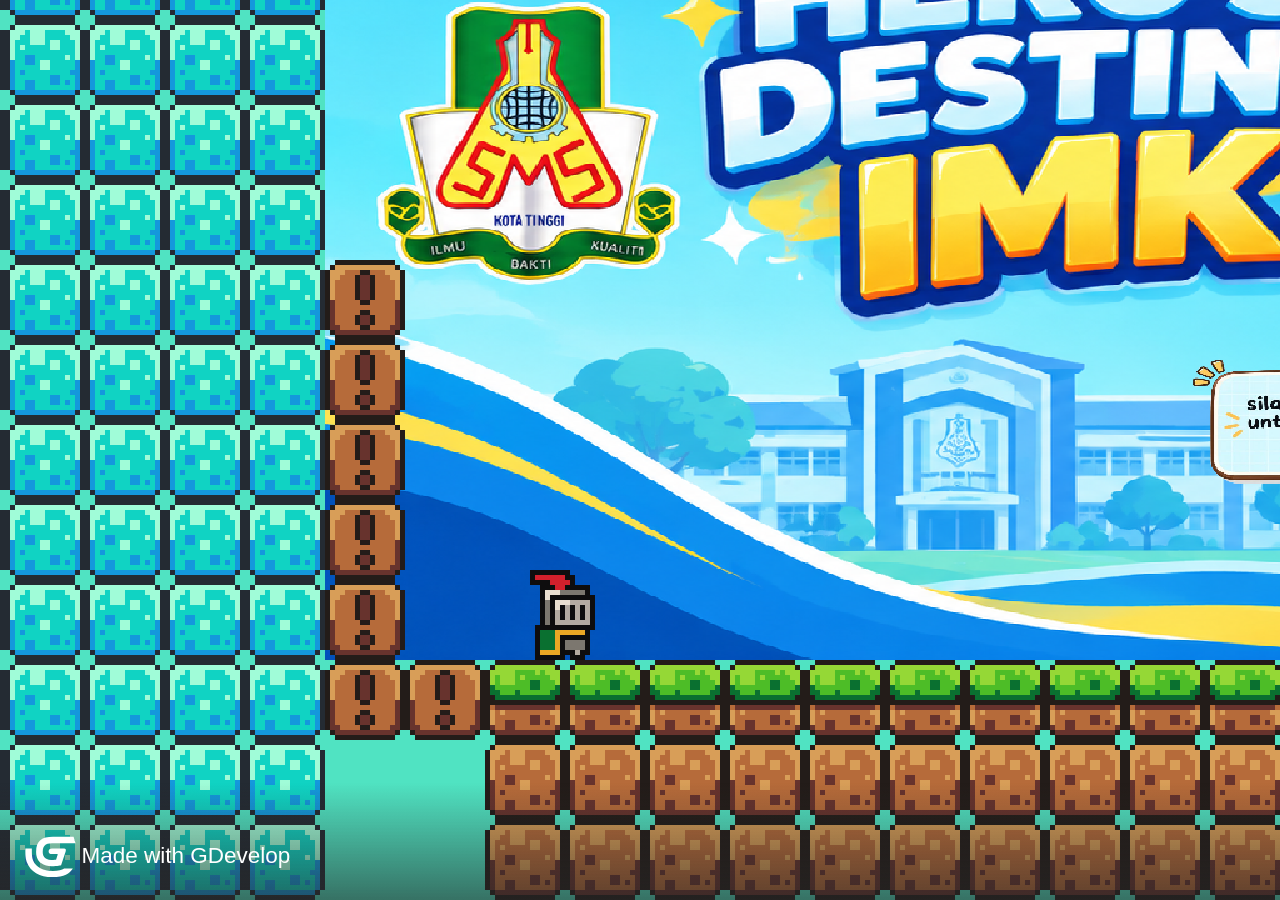
<file: assets/game/index.html>
<!DOCTYPE html>
<html>
<head>
    <meta charset="UTF-8"/>
    <link rel="manifest" href="manifest.webmanifest">

    <meta name="apple-mobile-web-app-capable" content="yes">
    <meta name="apple-mobile-web-app-status-bar-style" content="black-translucent">

    <meta name="theme-color" content="#000000" />
    <meta name="viewport" content="width=device-width, initial-scale=1.0, maximum-scale=1.0, user-scalable=no" />

	<style>
		body {
			margin: 0;
			padding: 0;
			background-color: #000000;
            overflow: hidden;
		}
        #canvasArea {
            margin-left: auto;
            margin-right: auto;
            overflow: hidden;
        }

        
	</style>
    <!-- Libs and GDJS core files : -->
		<script src="libs/jshashtable.js" crossorigin="anonymous"></script>
	<script src="logger.js" crossorigin="anonymous"></script>
	<script src="gd.js" crossorigin="anonymous"></script>
	<script src="libs/rbush.js" crossorigin="anonymous"></script>
	<script src="AsyncTasksManager.js" crossorigin="anonymous"></script>
	<script src="inputmanager.js" crossorigin="anonymous"></script>
	<script src="jsonmanager.js" crossorigin="anonymous"></script>
	<script src="Model3DManager.js" crossorigin="anonymous"></script>
	<script src="ResourceLoader.js" crossorigin="anonymous"></script>
	<script src="ResourceCache.js" crossorigin="anonymous"></script>
	<script src="timemanager.js" crossorigin="anonymous"></script>
	<script src="polygon.js" crossorigin="anonymous"></script>
	<script src="runtimeobject.js" crossorigin="anonymous"></script>
	<script src="profiler.js" crossorigin="anonymous"></script>
	<script src="RuntimeInstanceContainer.js" crossorigin="anonymous"></script>
	<script src="runtimescene.js" crossorigin="anonymous"></script>
	<script src="scenestack.js" crossorigin="anonymous"></script>
	<script src="force.js" crossorigin="anonymous"></script>
	<script src="RuntimeLayer.js" crossorigin="anonymous"></script>
	<script src="layer.js" crossorigin="anonymous"></script>
	<script src="RuntimeCustomObjectLayer.js" crossorigin="anonymous"></script>
	<script src="timer.js" crossorigin="anonymous"></script>
	<script src="runtimewatermark.js" crossorigin="anonymous"></script>
	<script src="runtimegame.js" crossorigin="anonymous"></script>
	<script src="variable.js" crossorigin="anonymous"></script>
	<script src="variablescontainer.js" crossorigin="anonymous"></script>
	<script src="oncetriggers.js" crossorigin="anonymous"></script>
	<script src="runtimebehavior.js" crossorigin="anonymous"></script>
	<script src="SpriteAnimator.js" crossorigin="anonymous"></script>
	<script src="spriteruntimeobject.js" crossorigin="anonymous"></script>
	<script src="affinetransformation.js" crossorigin="anonymous"></script>
	<script src="CustomRuntimeObjectInstanceContainer.js" crossorigin="anonymous"></script>
	<script src="CustomRuntimeObject.js" crossorigin="anonymous"></script>
	<script src="CustomRuntimeObject2D.js" crossorigin="anonymous"></script>
	<script src="indexeddb.js" crossorigin="anonymous"></script>
	<script src="events-tools/commontools.js" crossorigin="anonymous"></script>
	<script src="events-tools/variabletools.js" crossorigin="anonymous"></script>
	<script src="events-tools/runtimescenetools.js" crossorigin="anonymous"></script>
	<script src="events-tools/inputtools.js" crossorigin="anonymous"></script>
	<script src="events-tools/objecttools.js" crossorigin="anonymous"></script>
	<script src="events-tools/cameratools.js" crossorigin="anonymous"></script>
	<script src="events-tools/soundtools.js" crossorigin="anonymous"></script>
	<script src="events-tools/storagetools.js" crossorigin="anonymous"></script>
	<script src="events-tools/stringtools.js" crossorigin="anonymous"></script>
	<script src="events-tools/windowtools.js" crossorigin="anonymous"></script>
	<script src="events-tools/networktools.js" crossorigin="anonymous"></script>
	<script src="splash/gd-logo-light.js" crossorigin="anonymous"></script>
	<script src="pixi-renderers/pixi.js" crossorigin="anonymous"></script>
	<script src="pixi-renderers/pixi-filters-tools.js" crossorigin="anonymous"></script>
	<script src="pixi-renderers/runtimegame-pixi-renderer.js" crossorigin="anonymous"></script>
	<script src="pixi-renderers/runtimescene-pixi-renderer.js" crossorigin="anonymous"></script>
	<script src="pixi-renderers/layer-pixi-renderer.js" crossorigin="anonymous"></script>
	<script src="pixi-renderers/pixi-image-manager.js" crossorigin="anonymous"></script>
	<script src="pixi-renderers/pixi-bitmapfont-manager.js" crossorigin="anonymous"></script>
	<script src="pixi-renderers/spriteruntimeobject-pixi-renderer.js" crossorigin="anonymous"></script>
	<script src="pixi-renderers/CustomRuntimeObject2DPixiRenderer.js" crossorigin="anonymous"></script>
	<script src="pixi-renderers/DebuggerPixiRenderer.js" crossorigin="anonymous"></script>
	<script src="pixi-renderers/loadingscreen-pixi-renderer.js" crossorigin="anonymous"></script>
	<script src="pixi-renderers/pixi-effects-manager.js" crossorigin="anonymous"></script>
	<script src="howler-sound-manager/howler.min.js" crossorigin="anonymous"></script>
	<script src="howler-sound-manager/howler-sound-manager.js" crossorigin="anonymous"></script>
	<script src="fontfaceobserver-font-manager/fontfaceobserver.js" crossorigin="anonymous"></script>
	<script src="fontfaceobserver-font-manager/fontfaceobserver-font-manager.js" crossorigin="anonymous"></script>
	<script src="gdjs-evtsext__buttonstates__buttonfsm.js" crossorigin="anonymous"></script>
	<script src="gdjs-evtsext__buttonstates__buttonobjecteffects.js" crossorigin="anonymous"></script>
	<script src="gdjs-evtsext__camerashake__camerashake-func.js" crossorigin="anonymous"></script>
	<script src="gdjs-evtsext__camerashake__create-func.js" crossorigin="anonymous"></script>
	<script src="gdjs-evtsext__camerashake__delete-func.js" crossorigin="anonymous"></script>
	<script src="gdjs-evtsext__camerashake__deleteall-func.js" crossorigin="anonymous"></script>
	<script src="gdjs-evtsext__camerashake__frequency-func.js" crossorigin="anonymous"></script>
	<script src="gdjs-evtsext__camerashake__isshaking-func.js" crossorigin="anonymous"></script>
	<script src="gdjs-evtsext__camerashake__lacunarity-func.js" crossorigin="anonymous"></script>
	<script src="gdjs-evtsext__camerashake__noise2d-func.js" crossorigin="anonymous"></script>
	<script src="gdjs-evtsext__camerashake__noise3d-func.js" crossorigin="anonymous"></script>
	<script src="gdjs-evtsext__camerashake__noise4d-func.js" crossorigin="anonymous"></script>
	<script src="gdjs-evtsext__camerashake__octaves-func.js" crossorigin="anonymous"></script>
	<script src="gdjs-evtsext__camerashake__onfirstsceneloaded-func.js" crossorigin="anonymous"></script>
	<script src="gdjs-evtsext__camerashake__onsceneloaded-func.js" crossorigin="anonymous"></script>
	<script src="gdjs-evtsext__camerashake__onscenepostevents-func.js" crossorigin="anonymous"></script>
	<script src="gdjs-evtsext__camerashake__onscenepreevents-func.js" crossorigin="anonymous"></script>
	<script src="gdjs-evtsext__camerashake__persistence-func.js" crossorigin="anonymous"></script>
	<script src="gdjs-evtsext__camerashake__seed-func.js" crossorigin="anonymous"></script>
	<script src="gdjs-evtsext__camerashake__setdefaultrotationamplitude-func.js" crossorigin="anonymous"></script>
	<script src="gdjs-evtsext__camerashake__setdefaultshakingfrequency-func.js" crossorigin="anonymous"></script>
	<script src="gdjs-evtsext__camerashake__setdefaulttranslationamplitude-func.js" crossorigin="anonymous"></script>
	<script src="gdjs-evtsext__camerashake__setdefaultzoomamplitude-func.js" crossorigin="anonymous"></script>
	<script src="gdjs-evtsext__camerashake__setfrequency-func.js" crossorigin="anonymous"></script>
	<script src="gdjs-evtsext__camerashake__setlacunarity-func.js" crossorigin="anonymous"></script>
	<script src="gdjs-evtsext__camerashake__setlayerrotationamplitude-func.js" crossorigin="anonymous"></script>
	<script src="gdjs-evtsext__camerashake__setlayershakable-func.js" crossorigin="anonymous"></script>
	<script src="gdjs-evtsext__camerashake__setlayershakingfrequency-func.js" crossorigin="anonymous"></script>
	<script src="gdjs-evtsext__camerashake__setlayertranslationamplitude-func.js" crossorigin="anonymous"></script>
	<script src="gdjs-evtsext__camerashake__setlayerzoomamplitude-func.js" crossorigin="anonymous"></script>
	<script src="gdjs-evtsext__camerashake__setloopperiodx-func.js" crossorigin="anonymous"></script>
	<script src="gdjs-evtsext__camerashake__setloopperiody-func.js" crossorigin="anonymous"></script>
	<script src="gdjs-evtsext__camerashake__setoctaves-func.js" crossorigin="anonymous"></script>
	<script src="gdjs-evtsext__camerashake__setpersistence-func.js" crossorigin="anonymous"></script>
	<script src="gdjs-evtsext__camerashake__setseed-func.js" crossorigin="anonymous"></script>
	<script src="gdjs-evtsext__camerashake__shakecamera-func.js" crossorigin="anonymous"></script>
	<script src="gdjs-evtsext__camerashake__startshaking-func.js" crossorigin="anonymous"></script>
	<script src="gdjs-evtsext__camerashake__stopshaking-func.js" crossorigin="anonymous"></script>
	<script src="gdjs-evtsext__flash__colortint-func.js" crossorigin="anonymous"></script>
	<script src="gdjs-evtsext__flash__flashcolor.js" crossorigin="anonymous"></script>
	<script src="gdjs-evtsext__flash__istinted-func.js" crossorigin="anonymous"></script>
	<script src="gdjs-evtsext__flash__togglecolortint-func.js" crossorigin="anonymous"></script>
	<script src="gdjs-evtsext__flash__togglevisibility-func.js" crossorigin="anonymous"></script>
	<script src="gdjs-evtsext__panelspritecontinuousbar__panelspritecontinuousbar.js" crossorigin="anonymous"></script>
	<script src="gdjs-evtsext__panelspritecontinuousbar__resourcebar.js" crossorigin="anonymous"></script>
	<script src="gdjs-evtsext__platformercharacteranimator__platformercharacteranimator.js" crossorigin="anonymous"></script>
	<script src="gdjs-evtsext__rectanglemovement__distancetoclosestedge-func.js" crossorigin="anonymous"></script>
	<script src="gdjs-evtsext__rectanglemovement__movealongborderofobject-func.js" crossorigin="anonymous"></script>
	<script src="gdjs-evtsext__rectanglemovement__movetonearestcorner-func.js" crossorigin="anonymous"></script>
	<script src="gdjs-evtsext__rectanglemovement__rectanglemovement.js" crossorigin="anonymous"></script>
	<script src="gdjs-evtsext__smoothcamera__smoothcamera.js" crossorigin="anonymous"></script>
	<script src="gdjs-evtsext__smoothcamera__smoothplatformercamera.js" crossorigin="anonymous"></script>
	<script src="gdjs-evtsext__tiledunitsbar__leftedgeanchor-func.js" crossorigin="anonymous"></script>
	<script src="gdjs-evtsext__tiledunitsbar__resourcebar.js" crossorigin="anonymous"></script>
	<script src="gdjs-evtsext__tiledunitsbar__rightedgeanchor-func.js" crossorigin="anonymous"></script>
	<script src="gdjs-evtsext__tiledunitsbar__tiledunitsbar.js" crossorigin="anonymous"></script>
	<script src="Extensions/AnchorBehavior/anchorruntimebehavior.js" crossorigin="anonymous"></script>
	<script src="Extensions/BitmapText/bitmaptextruntimeobject-pixi-renderer.js" crossorigin="anonymous"></script>
	<script src="Extensions/BitmapText/bitmaptextruntimeobject.js" crossorigin="anonymous"></script>
	<script src="Extensions/DebuggerTools/debuggertools.js" crossorigin="anonymous"></script>
	<script src="Extensions/LinkedObjects/linkedobjects.js" crossorigin="anonymous"></script>
	<script src="Extensions/PanelSpriteObject/panelspriteruntimeobject-pixi-renderer.js" crossorigin="anonymous"></script>
	<script src="Extensions/PanelSpriteObject/panelspriteruntimeobject.js" crossorigin="anonymous"></script>
	<script src="Extensions/PathfindingBehavior/PathTools.js" crossorigin="anonymous"></script>
	<script src="Extensions/PathfindingBehavior/pathfindingobstacleruntimebehavior.js" crossorigin="anonymous"></script>
	<script src="Extensions/PathfindingBehavior/pathfindingruntimebehavior.js" crossorigin="anonymous"></script>
	<script src="Extensions/PlatformBehavior/platformerobjectruntimebehavior.js" crossorigin="anonymous"></script>
	<script src="Extensions/PlatformBehavior/platformruntimebehavior.js" crossorigin="anonymous"></script>
	<script src="Extensions/PlatformBehavior/platformtools.js" crossorigin="anonymous"></script>
	<script src="Extensions/PrimitiveDrawing/pixi-graphics-extras/graphics-extras.min.js" crossorigin="anonymous"></script>
	<script src="Extensions/PrimitiveDrawing/shapepainterruntimeobject-pixi-renderer.js" crossorigin="anonymous"></script>
	<script src="Extensions/PrimitiveDrawing/shapepainterruntimeobject.js" crossorigin="anonymous"></script>
	<script src="Extensions/SystemInfo/systeminfotools.js" crossorigin="anonymous"></script>
	<script src="Extensions/TextObject/textruntimeobject-pixi-renderer.js" crossorigin="anonymous"></script>
	<script src="Extensions/TextObject/textruntimeobject.js" crossorigin="anonymous"></script>
	<script src="Extensions/TileMap/AbstractTileMapRuntimeObject.js" crossorigin="anonymous"></script>
	<script src="Extensions/TileMap/TileMapBehavior.js" crossorigin="anonymous"></script>
	<script src="Extensions/TileMap/TileMapRuntimeManager.js" crossorigin="anonymous"></script>
	<script src="Extensions/TileMap/collision/TransformedTileMap.js" crossorigin="anonymous"></script>
	<script src="Extensions/TileMap/helper/TileMapHelper.js" crossorigin="anonymous"></script>
	<script src="Extensions/TileMap/pako/dist/pako.min.js" crossorigin="anonymous"></script>
	<script src="Extensions/TileMap/pixi-tilemap/dist/pixi-tilemap.umd.js" crossorigin="anonymous"></script>
	<script src="Extensions/TileMap/simpletilemapruntimeobject.js" crossorigin="anonymous"></script>
	<script src="Extensions/TileMap/tilemapruntimeobject-pixi-renderer.js" crossorigin="anonymous"></script>
	<script src="Extensions/TiledSpriteObject/tiledspriteruntimeobject-pixi-renderer.js" crossorigin="anonymous"></script>
	<script src="Extensions/TiledSpriteObject/tiledspriteruntimeobject.js" crossorigin="anonymous"></script>
	<script src="Extensions/TweenBehavior/TweenManager.js" crossorigin="anonymous"></script>
	<script src="Extensions/TweenBehavior/tweenruntimebehavior.js" crossorigin="anonymous"></script>
	<script src="object-capabilities/AnimatableBehavior.js" crossorigin="anonymous"></script>
	<script src="object-capabilities/EffectBehavior.js" crossorigin="anonymous"></script>
	<script src="object-capabilities/FlippableBehavior.js" crossorigin="anonymous"></script>
	<script src="object-capabilities/OpacityBehavior.js" crossorigin="anonymous"></script>
	<script src="object-capabilities/ResizableBehavior.js" crossorigin="anonymous"></script>
	<script src="object-capabilities/ScalableBehavior.js" crossorigin="anonymous"></script>
	<script src="object-capabilities/TextContainerBehavior.js" crossorigin="anonymous"></script>
	<script src="Extensions/3D/DirectionalLight.js" crossorigin="anonymous"></script>
	<script src="Extensions/3D/HemisphereLight.js" crossorigin="anonymous"></script>
	<script src="Extensions/Effects/blur-pixi-filter.js" crossorigin="anonymous"></script>
	<script src="Extensions/Effects/glitch-pixi-filter.js" crossorigin="anonymous"></script>
	<script src="Extensions/Effects/outline-pixi-filter.js" crossorigin="anonymous"></script>
	<script src="Extensions/Effects/pixi-filters/filter-glitch.js" crossorigin="anonymous"></script>
	<script src="Extensions/Effects/pixi-filters/filter-outline.js" crossorigin="anonymous"></script>
	<script src="code0.js" crossorigin="anonymous"></script>
	<script src="code1.js" crossorigin="anonymous"></script>
	<script src="code2.js" crossorigin="anonymous"></script>
	<script src="code3.js" crossorigin="anonymous"></script>
	<script src="code4.js" crossorigin="anonymous"></script>
	<script src="code5.js" crossorigin="anonymous"></script>
	<script src="code6.js" crossorigin="anonymous"></script>
	<script src="code7.js" crossorigin="anonymous"></script>
	<script src="code8.js" crossorigin="anonymous"></script>
	<script src="code9.js" crossorigin="anonymous"></script>
	<script src="data.js" crossorigin="anonymous"></script>


</head>
<body>

    
	<script>

    (function() {
        //Initialization
        var game = new gdjs.RuntimeGame(gdjs.projectData, gdjs.runtimeGameOptions);

        //Create a renderer
        game.getRenderer().createStandardCanvas(document.body);

        //Bind keyboards/mouse/touch events
        game.getRenderer().bindStandardEvents(game.getInputManager(), window, document);

        //Load all assets and start the game
        game.loadAllAssets(function() {
            game.startGameLoop();
        });
    })();

	</script>
</body>
</html>
</file>
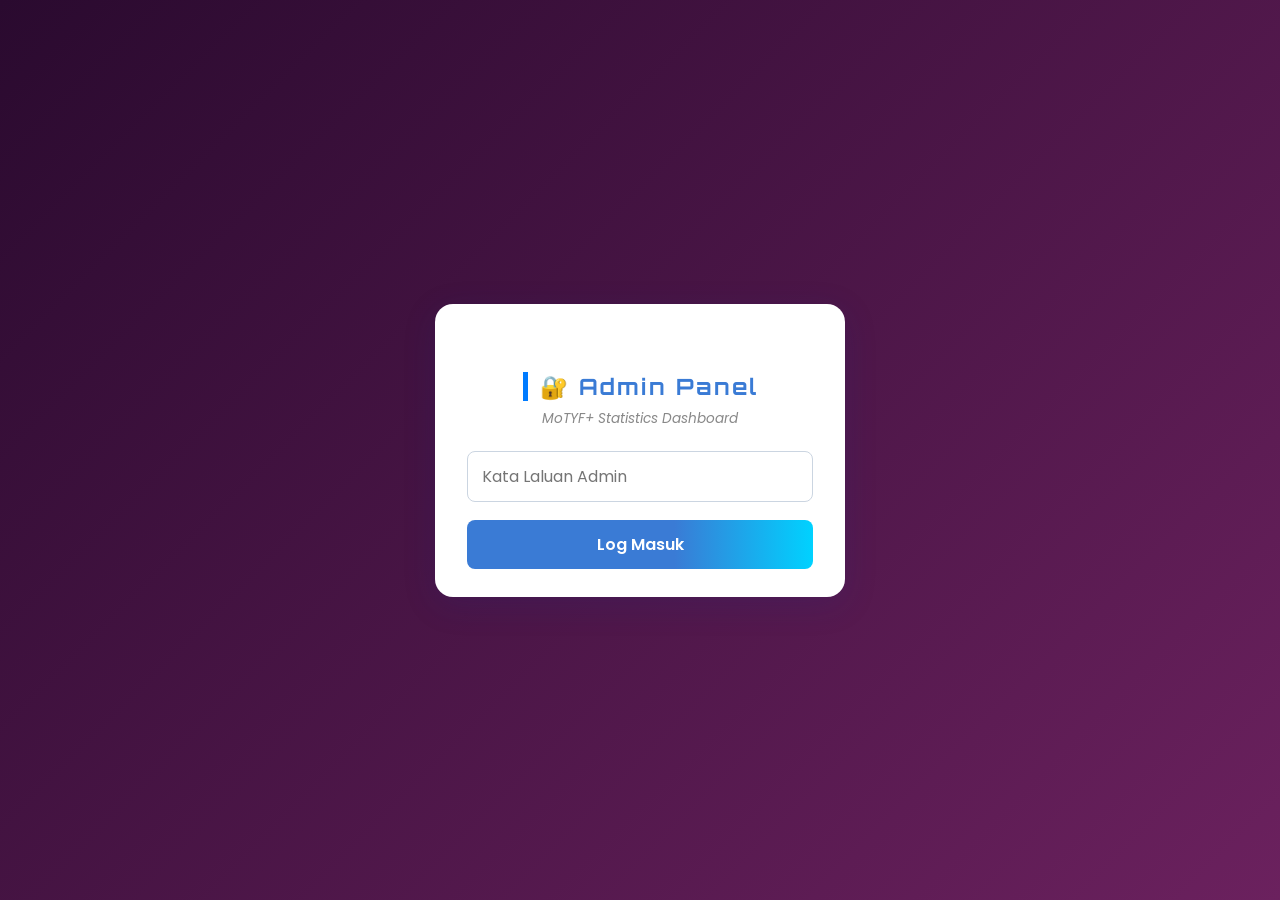
<file: admin.html>
<!DOCTYPE html>
<html lang="ms">
<head>
    <meta charset="UTF-8">
    <meta name="viewport" content="width=device-width, initial-scale=1.0">
    <title>MoTYF+ Admin Panel</title>
    <link href="https://fonts.googleapis.com/css2?family=Poppins:wght@300;400;500;600;700&family=Orbitron:wght@500;700;900&display=swap" rel="stylesheet">
    <style>
        * { margin: 0; padding: 0; box-sizing: border-box; }

        body {
            font-family: 'Poppins', sans-serif;
            background: #f4f7f9;
            color: #333;
            padding: 20px;
            min-height: 100vh;
        }

        /* ===== LOGIN MODAL ===== */
        .login-modal {
            position: fixed;
            inset: 0;
            background: linear-gradient(135deg, #2a0a2f 0%, #6b215e 100%);
            z-index: 10000;
            display: flex;
            align-items: center;
            justify-content: center;
        }

        .login-form {
            background: #fff;
            border-radius: 18px;
            box-shadow: 0 8px 32px rgba(31, 38, 135, 0.18);
            padding: 38px 32px 28px 32px;
            min-width: 340px;
            max-width: 90vw;
            display: flex;
            flex-direction: column;
            align-items: center;
        }

        .login-form h2 {
            color: #3a7bd5;
            margin-bottom: 8px;
            font-family: 'Orbitron', sans-serif;
            letter-spacing: 2px;
            font-size: 1.4rem;
        }

        .login-form .subtitle {
            color: #888;
            font-size: 0.85rem;
            font-style: italic;
            margin-bottom: 22px;
        }

        .login-form input {
            margin-bottom: 18px;
            padding: 12px 14px;
            width: 100%;
            border-radius: 8px;
            border: 1px solid #cbd5e1;
            font-size: 1em;
            font-family: 'Poppins', sans-serif;
            outline: none;
            transition: all 0.3s;
        }

        .login-form input:focus {
            border-color: #3a7bd5;
            box-shadow: 0 0 0 3px rgba(58, 123, 213, 0.15);
        }

        .login-form button {
            background: linear-gradient(90deg, #3a7bd5 60%, #00d2ff 100%);
            color: #fff;
            font-weight: 600;
            font-size: 1em;
            border: none;
            border-radius: 8px;
            padding: 12px 0;
            width: 100%;
            cursor: pointer;
            font-family: 'Poppins', sans-serif;
            transition: all 0.3s;
        }

        .login-form button:hover {
            opacity: 0.9;
            transform: translateY(-2px);
        }

        #admin-login-error {
            color: #b91c1c;
            font-size: 0.9em;
            margin-bottom: 10px;
            display: none;
            text-align: center;
        }

        /* ===== ADMIN CONTAINER ===== */
        .admin-container {
            max-width: 1200px;
            margin: 0 auto;
            background: #fff;
            padding: 30px;
            border-radius: 12px;
            box-shadow: 0 4px 15px rgba(0, 0, 0, 0.08);
        }

        .admin-header {
            display: flex;
            justify-content: space-between;
            align-items: center;
            border-bottom: 2px solid #eee;
            padding-bottom: 12px;
            margin-bottom: 30px;
        }

        h1 {
            color: #3a7bd5;
            font-family: 'Orbitron', sans-serif;
            letter-spacing: 1px;
            font-size: 1.5rem;
        }

        .logout-btn {
            background-color: #e74c3c;
            color: white;
            padding: 10px 18px;
            border: none;
            border-radius: 6px;
            cursor: pointer;
            font-family: 'Poppins', sans-serif;
            font-weight: 500;
            font-size: 0.9rem;
            transition: all 0.3s;
        }

        .logout-btn:hover {
            background-color: #c0392b;
            transform: translateY(-2px);
        }

        h2 {
            color: #007bff;
            margin-top: 30px;
            margin-bottom: 15px;
            border-left: 5px solid #007bff;
            padding-left: 12px;
            font-size: 1.15rem;
        }

        /* ===== STATS CARDS ===== */
        .stats-grid {
            display: grid;
            grid-template-columns: repeat(auto-fit, minmax(180px, 1fr));
            gap: 1rem;
            margin-bottom: 2rem;
        }

        .stat-card {
            background: linear-gradient(135deg, #667eea 0%, #764ba2 100%);
            color: white;
            padding: 1.5rem 1rem;
            border-radius: 14px;
            text-align: center;
            box-shadow: 0 6px 20px rgba(102, 126, 234, 0.3);
            transition: transform 0.3s;
        }

        .stat-card:hover {
            transform: translateY(-4px);
        }

        .stat-card .stat-icon {
            font-size: 2rem;
            margin-bottom: 0.5rem;
        }

        .stat-card .stat-value {
            font-size: 2rem;
            font-weight: 700;
            line-height: 1;
        }

        .stat-card .stat-label {
            font-size: 0.78rem;
            opacity: 0.95;
            margin-top: 0.5rem;
            line-height: 1.2;
        }

        /* ===== TABLE ===== */
        .table-wrapper {
            overflow-x: auto;
            border-radius: 10px;
            background: #fff;
            -webkit-overflow-scrolling: touch;
        }

        table {
            width: 100%;
            border-collapse: collapse;
            margin-top: 15px;
            font-size: 0.9em;
            min-width: 900px;
        }

        th, td {
            padding: 12px;
            text-align: left;
            border-bottom: 1px solid #eee;
        }

        th {
            background-color: #f8fafc;
            color: #3a7bd5;
            font-weight: 600;
            font-size: 0.8rem;
            text-transform: uppercase;
            letter-spacing: 0.5px;
            white-space: nowrap;
        }

        tr:hover td {
            background: #f8f9fa;
        }

        .badge {
            display: inline-block;
            padding: 3px 10px;
            border-radius: 50px;
            font-size: 0.72rem;
            font-weight: 600;
        }

        .badge-ya {
            background: #d4edda;
            color: #155724;
        }

        .badge-tidak {
            background: #f8d7da;
            color: #721c24;
        }

        .badge-code {
            background: #e2d9f3;
            color: #6b21a8;
            font-family: 'Orbitron', sans-serif;
            letter-spacing: 2px;
        }

        /* ===== STARS & COMMENT ===== */
        .stars-display {
            color: #fbbf24;
            font-size: 0.95rem;
            letter-spacing: 1px;
            white-space: nowrap;
            text-shadow: 0 0 5px rgba(251, 191, 36, 0.4);
        }

        .stars-empty {
            color: #d1d5db;
        }

        .comment-text {
            font-size: 0.78rem;
            color: #555;
            font-style: italic;
            max-width: 200px;
            display: inline-block;
            overflow: hidden;
            text-overflow: ellipsis;
            white-space: nowrap;
            vertical-align: middle;
            cursor: help;
        }

        .comment-text:hover {
            color: #3a7bd5;
        }

        /* ===== HORIZONTAL BAR CHART ===== */
        .chart-list {
            display: flex;
            flex-direction: column;
            gap: 1rem;
            margin-top: 1rem;
            margin-bottom: 2rem;
            padding: 1.5rem;
            background: #fff;
            border: 1px solid #e9ecef;
            border-radius: 14px;
            box-shadow: 0 4px 15px rgba(0, 0, 0, 0.05);
        }

        .chart-item {
            display: flex;
            flex-direction: column;
            gap: 0.4rem;
        }

        .chart-item-header {
            display: flex;
            justify-content: space-between;
            align-items: center;
            font-family: 'Poppins', sans-serif;
            font-size: 0.9rem;
            color: #333;
            font-weight: 500;
        }

        .chart-item-header strong {
            font-family: 'Orbitron', sans-serif;
            font-size: 1rem;
            color: #3a7bd5;
        }

        .chart-bar-wrapper {
            width: 100%;
            height: 12px;
            background: #e9ecef;
            border-radius: 50px;
            overflow: hidden;
            position: relative;
        }

        .chart-bar {
            height: 100%;
            background: linear-gradient(90deg, #667eea, #764ba2);
            border-radius: 50px;
            transition: width 0.8s cubic-bezier(0.4, 0, 0.2, 1);
            min-width: 5px;
            box-shadow: 0 2px 6px rgba(102, 126, 234, 0.4);
        }

        .chart-empty {
            text-align: center;
            color: #999;
            font-style: italic;
            font-size: 0.9rem;
            padding: 2rem 1rem;
            background: #fff;
            border: 1px solid #e9ecef;
            border-radius: 14px;
            margin-bottom: 2rem;
        }

        /* ===== VERTICAL BAR CHART ===== */
        .charts-row {
            display: grid;
            grid-template-columns: repeat(auto-fit, minmax(320px, 1fr));
            gap: 1.5rem;
            margin-top: 1rem;
            margin-bottom: 2rem;
        }

        .bar-chart-card {
            background: #fff;
            border: 1px solid #e9ecef;
            border-radius: 14px;
            padding: 1.5rem;
            box-shadow: 0 4px 15px rgba(0, 0, 0, 0.05);
        }

        .bar-chart-title {
            font-family: 'Poppins', sans-serif;
            font-size: 0.95rem;
            font-weight: 600;
            color: #3a7bd5;
            text-align: center;
            margin-bottom: 1.5rem;
            padding-bottom: 0.8rem;
            border-bottom: 1px solid #e9ecef;
        }

        .bar-chart {
            display: flex;
            justify-content: space-around;
            align-items: flex-end;
            gap: 2rem;
            height: 300px;
            padding: 0 1rem;
        }

        .bar-column {
            flex: 1;
            max-width: 100px;
            display: flex;
            flex-direction: column;
            align-items: center;
            height: 100%;
        }

        .bar-value {
            font-family: 'Orbitron', sans-serif;
            font-size: 1.4rem;
            font-weight: 700;
            color: #333;
            margin-bottom: 0.5rem;
        }

        .bar-wrapper {
            flex: 1;
            width: 100%;
            display: flex;
            align-items: flex-end;
            justify-content: center;
            min-height: 0;
        }

        .bar {
            width: 100%;
            min-height: 30px;
            border-radius: 10px 10px 0 0;
            display: flex;
            align-items: flex-start;
            justify-content: center;
            padding-top: 0.5rem;
            transition: height 0.8s cubic-bezier(0.4, 0, 0.2, 1);
            box-shadow: 0 4px 10px rgba(0, 0, 0, 0.1);
        }

        .bar-ya {
            background: linear-gradient(180deg, #4ade80, #16a34a);
        }

        .bar-tidak {
            background: linear-gradient(180deg, #ff6b6b, #dc2626);
        }

        .bar-percent {
            font-family: 'Orbitron', sans-serif;
            font-size: 0.8rem;
            font-weight: 700;
            color: rgba(255, 255, 255, 0.95);
            text-shadow: 0 1px 3px rgba(0, 0, 0, 0.3);
        }

        .bar-label {
            font-family: 'Poppins', sans-serif;
            font-size: 0.85rem;
            font-weight: 600;
            color: #555;
            margin-top: 0.8rem;
            letter-spacing: 1px;
            text-transform: uppercase;
        }

        .loading-text {
            color: #888;
            font-style: italic;
            padding: 1rem 0;
            text-align: center;
        }

        /* ===== RESPONSIVE ===== */
        @media (max-width: 768px) {
            .admin-container { padding: 20px 15px; }
            h1 { font-size: 1.1rem; }
            .admin-header {
                flex-direction: column;
                gap: 12px;
                text-align: center;
            }
            .logout-btn { width: 100%; }
            .stats-grid {
                grid-template-columns: repeat(2, 1fr);
                gap: 0.6rem;
            }
            .stat-card { padding: 1rem 0.5rem; }
            .stat-card .stat-value { font-size: 1.5rem; }
            .stat-card .stat-label { font-size: 0.7rem; }
            .charts-row { grid-template-columns: 1fr; }
            .bar-chart { height: 220px; }
            table { font-size: 0.8rem; min-width: 800px; }
            th, td { padding: 8px; }
            .stars-display { font-size: 0.8rem; letter-spacing: 0; }
            .comment-text { max-width: 100px; font-size: 0.7rem; }
        }

        @media (max-width: 480px) {
            .stats-grid { grid-template-columns: 1fr; }
            .stat-card .stat-value { font-size: 1.3rem; }
        }
        /* =========================================
           FEEDBACK SECTION (Pengguna Luar)
           ========================================= */
        .feedback-grid {
            display: grid;
            grid-template-columns: repeat(auto-fill, minmax(320px, 1fr));
            gap: 1rem;
            margin-bottom: 2rem;
        }

        .feedback-card {
            background: linear-gradient(135deg, #fff 0%, #f8fafc 100%);
            border: 1px solid #e9ecef;
            border-left: 4px solid #3a7bd5;
            border-radius: 12px;
            padding: 1.2rem;
            box-shadow: 0 4px 15px rgba(0, 0, 0, 0.05);
            transition: all 0.3s ease;
            position: relative;
        }

        .feedback-card:hover {
            transform: translateY(-3px);
            box-shadow: 0 8px 25px rgba(58, 123, 213, 0.15);
            border-left-color: #ec4899;
        }

        .feedback-card-header {
            display: flex;
            align-items: center;
            gap: 0.7rem;
            margin-bottom: 0.9rem;
            padding-bottom: 0.8rem;
            border-bottom: 1px solid #e9ecef;
        }

        .feedback-avatar {
            width: 42px;
            height: 42px;
            border-radius: 50%;
            background: linear-gradient(135deg, #667eea, #764ba2);
            color: white;
            display: flex;
            align-items: center;
            justify-content: center;
            font-family: 'Orbitron', sans-serif;
            font-size: 1.1rem;
            font-weight: 700;
            flex-shrink: 0;
            box-shadow: 0 3px 10px rgba(102, 126, 234, 0.4);
        }

        .feedback-user-info {
            flex: 1;
            min-width: 0;
        }

        .feedback-username {
            font-family: 'Poppins', sans-serif;
            font-size: 0.92rem;
            font-weight: 600;
            color: #333;
            white-space: nowrap;
            overflow: hidden;
            text-overflow: ellipsis;
        }

        .feedback-date {
            font-size: 0.7rem;
            color: #888;
            font-style: italic;
            margin-top: 2px;
        }

        .feedback-rating {
            flex-shrink: 0;
        }

        .feedback-rating .stars-display {
            font-size: 0.9rem;
            letter-spacing: 0;
        }

        .feedback-comment {
            font-size: 0.88rem;
            color: #555;
            font-style: italic;
            line-height: 1.5;
            padding: 0.5rem 0.7rem;
            background: #f8fafc;
            border-radius: 8px;
            border-left: 3px solid #ec4899;
            word-wrap: break-word;
        }

        /* Responsive */
        @media (max-width: 640px) {
            .feedback-grid {
                grid-template-columns: 1fr;
            }
            
            .feedback-avatar {
                width: 36px;
                height: 36px;
                font-size: 0.95rem;
            }
            
            .feedback-username {
                font-size: 0.85rem;
            }
            
            .feedback-comment {
                font-size: 0.82rem;
            }
        }
        
    </style>
</head>
<body>

    <!-- ===== LOGIN MODAL ===== -->
    <div id="admin-login-modal" class="login-modal">
        <form id="admin-login-form" class="login-form">
            <h2>🔐 Admin Panel</h2>
            <p class="subtitle">MoTYF+ Statistics Dashboard</p>
            <input type="password" id="admin-password" placeholder="Kata Laluan Admin" required>
            <p id="admin-login-error">Kata laluan salah.</p>
            <button type="submit">Log Masuk</button>
        </form>
    </div>

    <!-- ===== ADMIN CONTENT ===== -->
    <div id="admin-content" class="admin-container" style="display: none;">
        <div class="admin-header">
            <h1>📊 Panel Pentadbir MoTYF+</h1>
            <button class="logout-btn" onclick="adminLogout()">Log Keluar Admin</button>
        </div>

        <div id="data-overview">
            <p class="loading-text">Memuatkan data dari MongoDB...</p>
        </div>
    </div>

    <script>
        // =========================================
        // KONFIGURASI
        // =========================================
        const API_URL = 'https://motyf-backend.onrender.com/api';
        const ADMIN_PASSWORD = 'motyfadmin2026';

        // =========================================
        // DOM ELEMENTS
        // =========================================
        const adminLoginModal = document.getElementById('admin-login-modal');
        const adminContent = document.getElementById('admin-content');
        const adminLoginForm = document.getElementById('admin-login-form');
        const adminLoginError = document.getElementById('admin-login-error');
        const dataOverview = document.getElementById('data-overview');

        // =========================================
        // LOGIN
        // =========================================
        function checkAdminLogin() {
            if (localStorage.getItem('motyf_admin_logged_in') === 'true') {
                adminLoginModal.style.display = 'none';
                adminContent.style.display = 'block';
                loadAdminData();
            } else {
                adminLoginModal.style.display = 'flex';
                adminContent.style.display = 'none';
            }
        }

        adminLoginForm.addEventListener('submit', function(e) {
            e.preventDefault();
            const password = document.getElementById('admin-password').value;

            if (password === ADMIN_PASSWORD) {
                localStorage.setItem('motyf_admin_logged_in', 'true');
                adminLoginError.style.display = 'none';
                checkAdminLogin();
            } else {
                adminLoginError.style.display = 'block';
            }
        });

        function adminLogout() {
            if (confirm("Log keluar dari Admin Panel?")) {
                localStorage.removeItem('motyf_admin_logged_in');
                location.reload();
            }
        }

        // =========================================
        // LOAD DATA
        // =========================================
        async function loadAdminData() {
            dataOverview.innerHTML = '<p class="loading-text">Memuatkan data...</p>';

            try {
                const [statsRes, studentsRes] = await Promise.all([
                    fetch(`${API_URL}/admin/stats`),
                    fetch(`${API_URL}/admin/students`)
                ]);

                const stats = await statsRes.json();
                const students = await studentsRes.json();

                let html = '';

                // =========================================
                // STATS CARDS
                // =========================================
                const pct = (n) => stats.total > 0 ? Math.round((n / stats.total) * 100) : 0;

                html += `
                    <div class="stats-grid">
                        <div class="stat-card">
                            <div class="stat-icon">👥</div>
                            <div class="stat-value">${stats.total}</div>
                            <div class="stat-label">Total Pelajar</div>
                        </div>
                        <div class="stat-card">
                            <div class="stat-icon">✅</div>
                            <div class="stat-value">${stats.careerYa}</div>
                            <div class="stat-label">Dah Ada Hala Tuju (${stats.careerYaPercent}%)</div>
                        </div>
                        <div class="stat-card">
                            <div class="stat-icon">❓</div>
                            <div class="stat-value">${stats.careerTidak}</div>
                            <div class="stat-label">Belum Ada (${stats.careerTidakPercent}%)</div>
                        </div>
                        <div class="stat-card">
                            <div class="stat-icon">🎯</div>
                            <div class="stat-value">${stats.imkCompleted}</div>
                            <div class="stat-label">Selesai IMK</div>
                        </div>
                        <div class="stat-card">
                            <div class="stat-icon">⭐</div>
                            <div class="stat-value">${stats.avgRating || 0}</div>
                            <div class="stat-label">Purata Rating (${stats.feedbackCount || 0} feedback)</div>
                        </div>
                    </div>
                `;

                // =========================================
                // STUDENT TABLE
                // =========================================
                html += '<h2>👥 Senarai Pelajar</h2>';

                if (students.length > 0) {
                    html += `
                        <div class="table-wrapper">
                            <table class="admin-table">
                                <thead>
                                    <tr>
                                        <th>Username</th>
                                        <th>Kelas</th>
                                        <th>Hala Tuju</th>
                                        <th>Kod IMK</th>
                                        <th>Jumpa Kerjaya?</th>
                                        <th>Rating ⭐</th>
                                        <th>Tarikh Daftar</th>
                                    </tr>
                                </thead>
                                <tbody>
                    `;

                    students.forEach(s => {
                        const dirBadge = s.careerDirection === 'YA'
                            ? '<span class="badge badge-ya">YA</span>'
                            : s.careerDirection === 'TIDAK'
                            ? '<span class="badge badge-tidak">TIDAK</span>'
                            : '-';

                        const imkBadge = s.imkCode
                            ? `<span class="badge badge-code">${s.imkCode}</span>`
                            : '-';

                        const exploreBadge = s.foundCareerFromExplore === 'YA'
                            ? '<span class="badge badge-ya">YA</span>'
                            : s.foundCareerFromExplore === 'TIDAK'
                            ? '<span class="badge badge-tidak">TIDAK</span>'
                            : '-';

                        const ratingBadge = s.feedbackRating
                            ? `<span class="stars-display">${'★'.repeat(s.feedbackRating)}<span class="stars-empty">${'☆'.repeat(5 - s.feedbackRating)}</span></span>`
                            : '-';

                        const date = s.createdAt
                            ? new Date(s.createdAt).toLocaleDateString('ms-MY')
                            : '-';

                        html += `
                            <tr>
                                <td><strong>${s.username}</strong></td>
                                <td>${s.kelas || '-'}</td>
                                <td>${dirBadge}</td>
                                <td>${imkBadge}</td>
                                <td>${exploreBadge}</td>
                                <td>${ratingBadge}</td>
                                <td>${date}</td>
                            </tr>
                        `;
                    });

                    html += `
                                </tbody>
                            </table>
                        </div>
                    `;
                } else {
                    html += '<p class="loading-text">Tiada pelajar lagi.</p>';
                }

                // =========================================
                // BAR CHARTS (2 Carta Menegak)
                // =========================================
                html += `
                    <h2>📊 Carta Perbandingan</h2>
                    <div class="charts-row">
                        ${renderBarChart(
                            'Hala Tuju Kerjaya (Awal)',
                            stats.careerYa,
                            stats.careerTidak,
                            stats.careerYaPercent,
                            stats.careerTidakPercent
                        )}
                        ${renderBarChart(
                            'Soalan Akhir (Selepas Explore)',
                            stats.exploreYa,
                            stats.exploreTidak,
                            stats.exploreYaPercent,
                            stats.exploreTidakPercent
                        )}
                    </div>
                `;
                // =========================================
                // FEEDBACK SECTION (Pengguna Luar)
                // =========================================
                const feedbackUsers = students.filter(s => s.feedbackComment || s.feedbackRating);
                
                if (feedbackUsers.length > 0) {
                    html += '<h2>💬 Maklum Balas Pengguna Luar</h2>';
                    html += '<div class="feedback-grid">';
                    
                    feedbackUsers.forEach(f => {
                        const stars = f.feedbackRating 
                            ? `${'★'.repeat(f.feedbackRating)}<span class="stars-empty">${'☆'.repeat(5 - f.feedbackRating)}</span>`
                            : 'Tiada rating';
                        
                        const comment = f.feedbackComment || '<em style="opacity: 0.6;">Tiada komen</em>';
                        
                        const date = f.feedbackAt
                            ? new Date(f.feedbackAt).toLocaleDateString('ms-MY', { 
                                day: 'numeric', 
                                month: 'long', 
                                year: 'numeric' 
                            })
                            : '-';

                        const avatarLetter = f.username.charAt(0).toUpperCase();

                        html += `
                            <div class="feedback-card">
                                <div class="feedback-card-header">
                                    <div class="feedback-avatar">${avatarLetter}</div>
                                    <div class="feedback-user-info">
                                        <div class="feedback-username">${f.username}</div>
                                        <div class="feedback-date">${date}</div>
                                    </div>
                                    <div class="feedback-rating">
                                        <span class="stars-display">${stars}</span>
                                    </div>
                                </div>
                                <div class="feedback-comment">
                                    "${comment}"
                                </div>
                            </div>
                        `;
                    });
                    
                    html += '</div>';
                }
                // =========================================
                // CHARTS LAMA (Horizontal Bar)
                // =========================================
                html += '<h2>🎯 Kod Holland (Huruf Pertama)</h2>';
                html += renderChart(stats.hollandCount);

                html += '<h2>❓ Sebab Belum Ada Hala Tuju</h2>';
                html += renderChart(stats.reasonCount);

                dataOverview.innerHTML = html;

            } catch (error) {
                dataOverview.innerHTML = `
                    <p style="color: red; font-weight: bold;">❌ Ralat: ${error.message}</p>
                    <p>Pastikan backend berjalan di <code>${API_URL}</code></p>
                `;
            }
        }

        // =========================================
        // RENDER HORIZONTAL BAR CHART
        // =========================================
        function renderChart(dataObj) {
            const entries = Object.entries(dataObj || {});

            if (entries.length === 0) {
                return '<p class="loading-text">Tiada data lagi</p>';
            }

            entries.sort((a, b) => b[1] - a[1]);
            const maxVal = entries[0][1];

            let html = '<div class="chart-list">';

            entries.forEach(([label, count]) => {
                const percent = (maxVal > 0 ? (count / maxVal) * 100 : 0);

                html += `
                    <div class="chart-item">
                        <div class="chart-item-header">
                            <span>${label}</span>
                            <span><strong>${count}</strong></span>
                        </div>
                        <div class="chart-bar-wrapper">
                            <div class="chart-bar" style="width: ${percent}%"></div>
                        </div>
                    </div>
                `;
            });

            html += '</div>';
            return html;
        }

        // =========================================
        // RENDER VERTICAL BAR CHART
        // =========================================
        function renderBarChart(title, yaCount, tidakCount, yaPercent, tidakPercent) {
            const max = Math.max(yaCount, tidakCount, 1);
            const yaHeight = (yaCount / max) * 100;
            const tidakHeight = (tidakCount / max) * 100;

            return `
                <div class="bar-chart-card">
                    <h3 class="bar-chart-title">${title}</h3>
                    <div class="bar-chart">
                        <div class="bar-column">
                            <div class="bar-value">${yaCount}</div>
                            <div class="bar-wrapper">
                                <div class="bar bar-ya" style="height: ${yaHeight}%;">
                                    <span class="bar-percent">${yaPercent}%</span>
                                </div>
                            </div>
                            <div class="bar-label">YA</div>
                        </div>
                        <div class="bar-column">
                            <div class="bar-value">${tidakCount}</div>
                            <div class="bar-wrapper">
                                <div class="bar bar-tidak" style="height: ${tidakHeight}%;">
                                    <span class="bar-percent">${tidakPercent}%</span>
                                </div>
                            </div>
                            <div class="bar-label">TIDAK</div>
                        </div>
                    </div>
                </div>
            `;
        }

        // =========================================
        // INIT
        // =========================================
        document.addEventListener('DOMContentLoaded', checkAdminLogin);
    </script>

</body>
</html>
</file>
